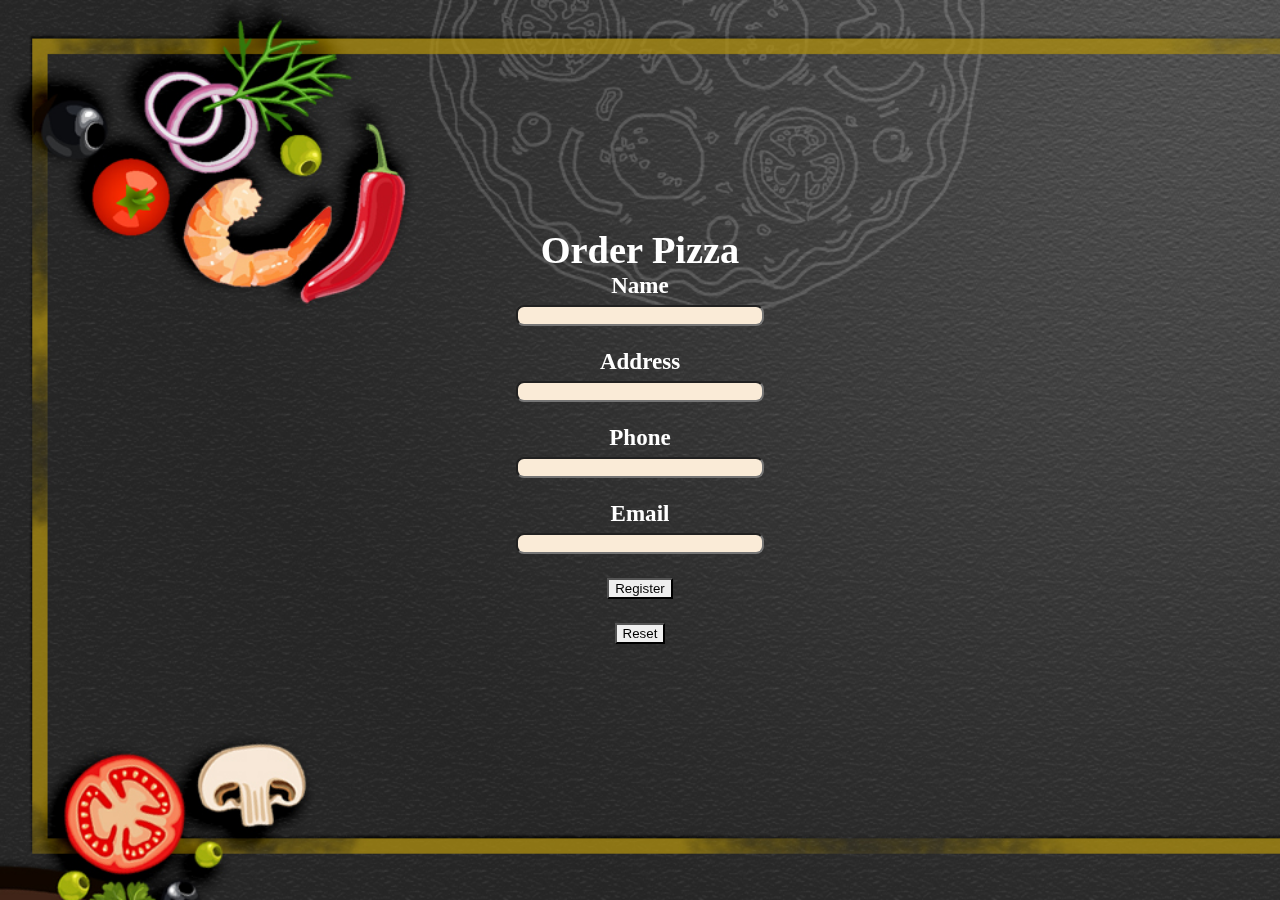
<file: index.html>
<!DOCTYPE html>
<html lang="en">
 <head>
    <meta charset="UTF-8">
    <meta http-equiv="X-UA-Compatible" content="IE=edge">
    <meta name="viewport" content="width=device-width, initial-scale=1.0">
    <title>Order Pizza</title>

    <!-- for adding external styleSheet -->
    <link rel="stylesheet" href="index.css">

    <!-- Linking Bootstrap 5 -->
    <link href="https://cdn.jsdelivr.net/npm/bootstrap@5.2.0-beta1/dist/css/bootstrap.min.css" rel="stylesheet"
        integrity="sha384-0evHe/X+R7YkIZDRvuzKMRqM+OrBnVFBL6DOitfPri4tjfHxaWutUpFmBp4vmVor" crossorigin="anonymous">
        
 </head>

 <body>
    
    <!-- Wrapper class for each and every div -->
    <div class="container">

            <!-- form div -->
            <div class="pizzaBooking">

                <!-- heading div -->
                <div class="heading"><h1>Order Pizza</h1></div>

                <!-- form -->
                <form onsubmit="return formValidate()" action="Welcome.html" class="form" name="myform"> 

                    <!-- name of customer -->
                    <div class="input">
                        <label> Name </label><br>
                        <input type="text" id="id-name" name="fName">
                    </div> <br>
                    
                    <!-- address -->
                    <div class="input">
                        <label>Address</label><br>
                        <input type="text" id="id-address" name="address">
                    </div> <br>
                    
                    <!-- phoneNo -->
                    <div class="input">
                        <label>Phone</label><br>
                        <input id="id-phone" name="phnum">
                    </div> <br>
                    
                    <!-- email -->
                    <div class="input">
                        <label>Email</label><br>
                        <input  id="id-email"  name="email">
                    </div> <br>
                    
                    <!-- submit div-->
                    <div class="submit"><button type="submit" class="btn btn-info"> Register </button></div>
                    <br>
                    <div class="submit"><button type="reset" class="btn btn-info"> Reset </button></div>
            
                </form>

            </div>
            
    </div>
    
    <!-- for adding external js file -->
    <script type="text/javascript" src="index.js"></script>

 </body>
</html>
</file>
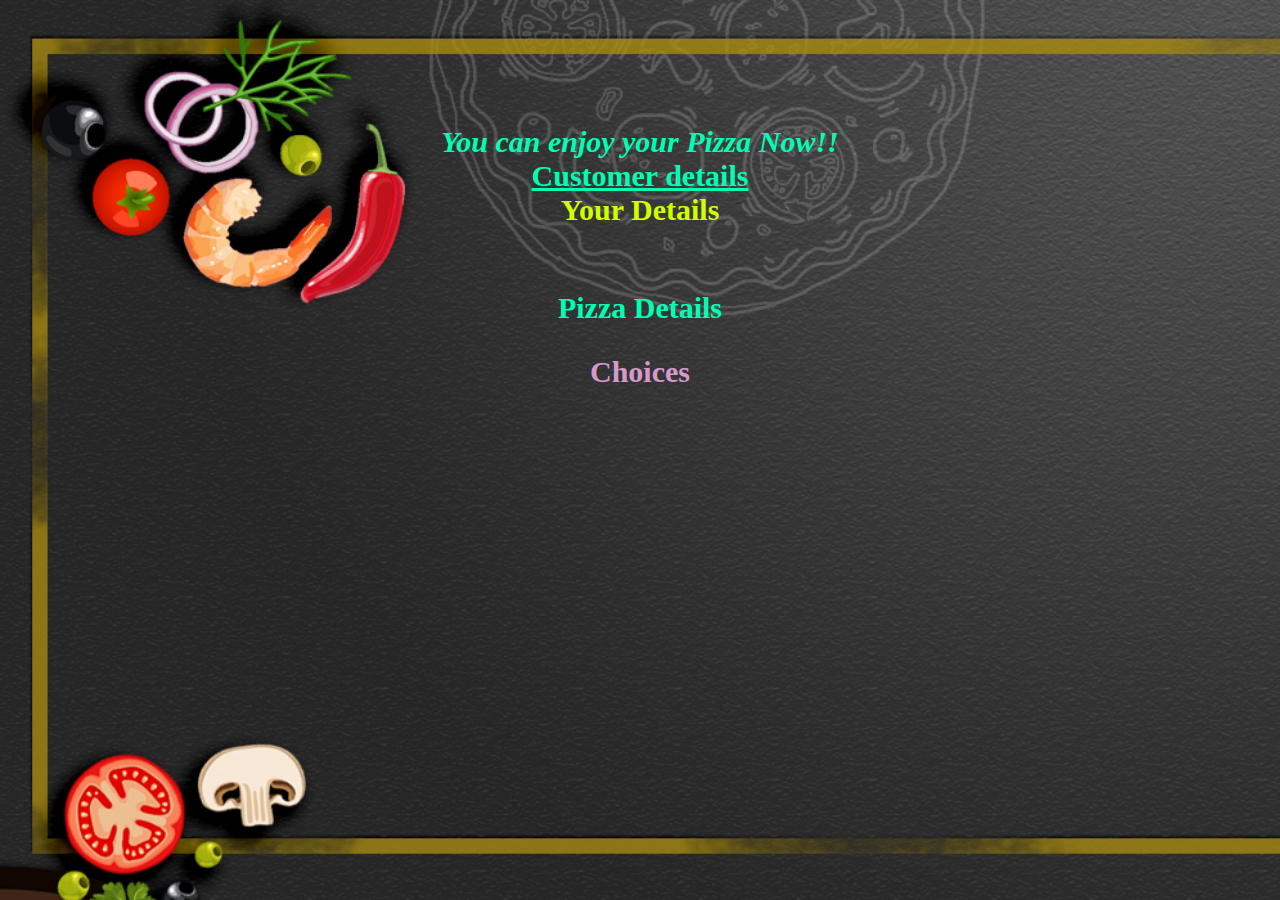
<file: delivered.html>
<!DOCTYPE html>
<html lang="en">
<head>
    <meta charset="UTF-8">
    <meta http-equiv="X-UA-Compatible" content="IE=edge">
    <meta name="viewport" content="width=device-width, initial-scale=1.0">
    <title>Delivered</title>
    <!-- Linking Bootstrap 5 -->
    <link href="https://cdn.jsdelivr.net/npm/bootstrap@5.2.0-beta1/dist/css/bootstrap.min.css" rel="stylesheet"
        integrity="sha384-0evHe/X+R7YkIZDRvuzKMRqM+OrBnVFBL6DOitfPri4tjfHxaWutUpFmBp4vmVor" crossorigin="anonymous">
</head>

    <!-- ....adding style tag to styling the body.... -->
    <style>
        body{
            background-image: url('pizza_1.jpg');
            background-repeat: no-repeat;
            background-attachment: fixed;
            background-size: cover;
            color: rgb(0, 255, 179);
            text-align: center;
            font-size: larger;
            font-weight: bolder;
            font-family: Cambria;
            font-size: 30px;
        }
    </style>
<body class="container" id="enjoy" style="margin-top: 125px ;">
    <strong><em>You can enjoy your Pizza Now!!</em></strong>
    <br>
    <strong><u>Customer details</u></strong></u>

    <!--  -->
    <div class="details" id="details" style="color: rgb(208, 255, 0) ;">
         Your Details
    </div>
<br>

    <!--  -->
    <p><strong>Pizza Details</strong></p>
    <div id="choice" style="color: rgb(212, 154, 204)">
        Choices
    </div>

    <script>
        window.localStorage.getItem('user');
        var obj_user = JSON.parse(window.localStorage.getItem('user'))
        document.getElementById("details").innerHTML= (`Name: ${obj_user.user_name} <br/> Delivery address: ${obj_user.user_address} <br/> Phone Number:  ${obj_user.user_phnum} <br/> Email Id:  ${obj_user.user_emailId} <br/> ` );

    </script>
    
    <script>

        window.localStorage.getItem('user1');
        var obj_user1 = JSON.parse(window.localStorage.getItem('user1'));
        document.getElementById("choice").innerHTML = (`Payment Method:  ${obj_user1.user1_payment} <br/> Type of Pizza:  ${obj_user1.user1_typeOfPizza} <br/> Size of Pizza:  ${obj_user1.user1_sizeOfPizza} <br/> Crust Type:  ${obj_user1.user1_crustType} `)

    </script>
</body>
</html>
</file>
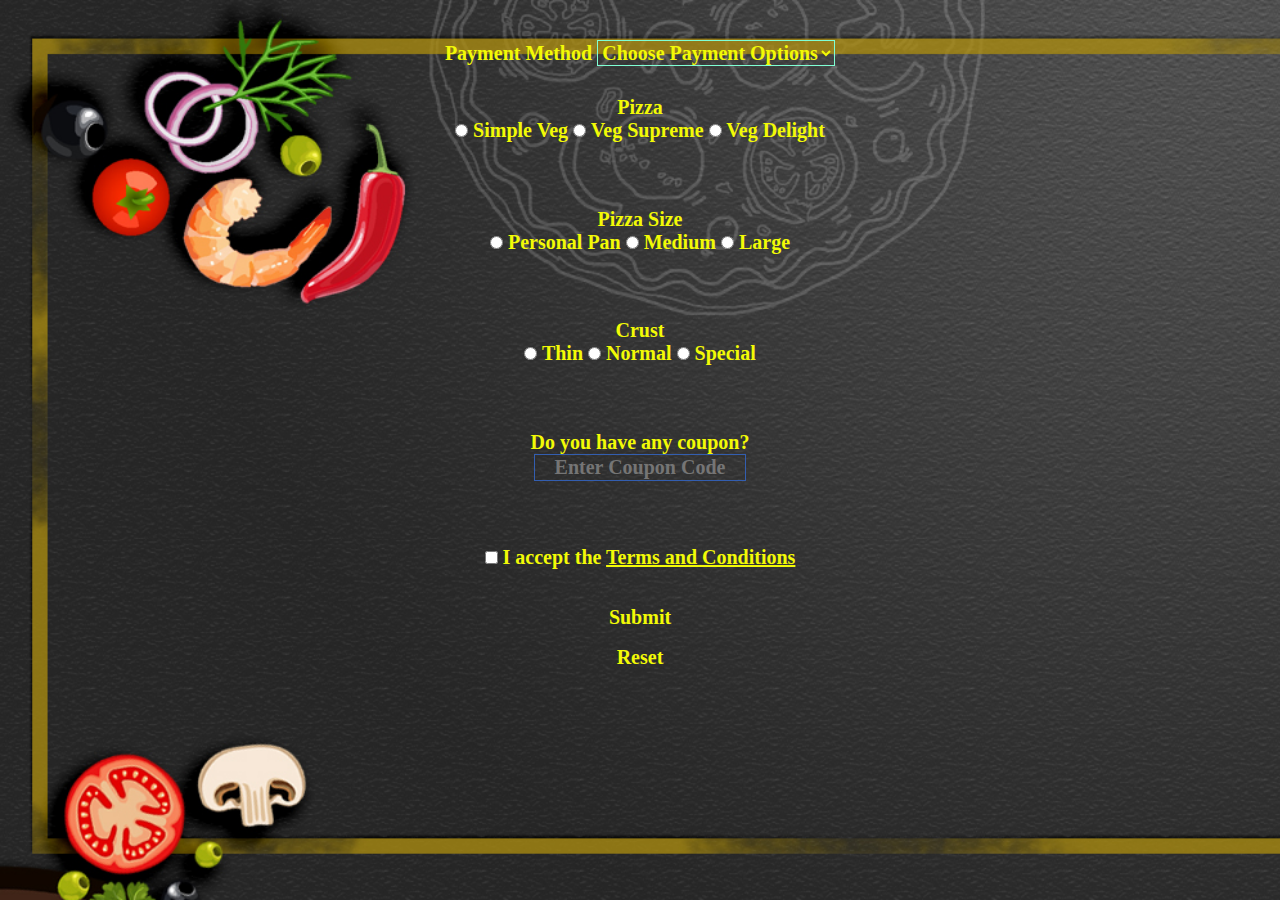
<file: welcome.html>
<!DOCTYPE html>
<html lang="en">
<head>
    <meta charset="UTF-8">
    <meta http-equiv="X-UA-Compatible" content="IE=edge">
    <meta name="viewport" content="width=device-width, initial-scale=1.0">
    <title>Welcome</title>

    <!-- ......linking css file and bootstrap for styling......-->
    <link rel="stylesheet" href="welcome.css">
    <link href="https://cdn.jsdelivr.net/npm/bootstrap@5.2.0-beta1/dist/css/bootstrap.min.css" rel="stylesheet"
        integrity="sha384-0evHe/X+R7YkIZDRvuzKMRqM+OrBnVFBL6DOitfPri4tjfHxaWutUpFmBp4vmVor" crossorigin="anonymous">
</head>
<body>
    <div class="container">
       <div class="form" >

            <!-- ....declaring form.... -->
           <form onsubmit="return validityCheck()"  name="pizzaform" id="pizzaform" action="delivered.html" method="get">
                <div class="input">
                    <label>Payment Method</label>
                    <select id="payment">
                        <option value="">Choose Payment Options</option>
                        <option value="Cash On Delivery">Cash On Delivery</option>
                        <option value="Credit/Debit Card">Credit/Debit Card</option>
                        <option value="Google Pay">Google Pay</option>
                        <option value="Paytm UPI">Paytm UPI</option>
                    </select>
                </div>
                <br>
    
                <!-- ....Pizza selection radio.... -->
                <div class="input">        
                    <fieldset id="pizzatype">
                        <p>Pizza</p>
                        <label> <input id="type1" name="pizzaType" type="radio" value="Simple Veg" "> Simple Veg  </label>
            
                        <label> <input id="type2" name="pizzaType" type="radio" value="Veg Supreme"  "> Veg Supreme </label>
                    
                        <label> <input id="type3" name="pizzaType" type="radio" value="Veg Delight"  "> Veg Delight </label>
                    </fieldset>
                </div> <br><br>
                
                <!-- ....Size of pizza radio.... -->
                <div class="input">
                    <fieldset>
                        <p>Pizza Size</p>
                        <label> <input id="id-Size1" name="pizzaSize" type="radio" value="Personal Pan"  > Personal Pan </label>
                        <label> <input id="id-Size2" name="pizzaSize" type="radio" value="Medium"  > Medium </label>
                        <label> <input id="id-Size3" name="pizzaSize" type="radio" value="Large"  > Large </label>
                    </fieldset>
                </div><br><br>
        
                <!-- ....Type of pizza radio.... -->
                <div class="input">
                    <fieldset>
                        <p>Crust</p>
                        <label> <input id="id-Crust1" name="crust" type="radio" value="Thin"  > Thin  </label>
                        <label> <input id="id-Crust2" name="crust" type="radio" value="Normal"  > Normal </label>
                        <label> <input id="id-Crust3" name="crust" type="radio" value="Large"  >  Special </label>
                    </fieldset>
                </div><br><br>
               
                <!-- ....Discount Coupons.... -->
                <div class="input">
                    <fieldset>
                        <p>Do you have any coupon?</p>
                        <label> <input id="coupons" name= "coupons" type="text" size="15" placeholder="Enter Coupon Code"> </label>
                        
                    </fieldset>
                </div><br><br>
            
                <!-- ....Terms and Conditions.... -->
                <div class="input">
                    <fieldset>         
                        
                        <label> <input id="terms" type="checkbox" name="terms" id="terms"> I accept the <a href="#">Terms and Conditions</a> </label>
                    </fieldset>
                </div><br>

                <!-- ....Submit and Reset.... -->

                <div class="submit"><button type="submit" class="btn btn-primary" id="btn"> Submit </button></div>
                <div class="submit"><button id = "reset" type="reset" class="btn btn-primary"> Reset </button></div>
            </form>
       </div> 
    </div>

   
    <!-- adding javascript file -->
    <script src="index.js"></script>
</body>
</html>
</file>
<file: index.css>
@import url("https://fonts.googleapis.com/css2?family=Roboto:wght@300&display=swap");
*{
    margin: auto;
    padding: auto;
   
    background-attachment: fixed;
    background-size: cover;
    
}

body{
    background-image: url('pizza_1.jpg');
    background-repeat: no-repeat;
    background-attachment: fixed;
    background-size: cover;
    color: rgb(242, 250, 6);
}

#payment{
    color: blueviolet;
}


.heading{
    text-align: center;
    color: #ffffff;
}

.pizzaBooking{
    text-align: center;
    color: rgba(229, 229, 229, 0.286);
    font-size: larger;
    font-weight: bolder;
    position: fixed;
    top: 50%;
    left: 50%;
    transform: translate(-50%, -50%);
    
}

.form{
    text-decoration: none;
    
    height: 25rem;
    width: 30rem;
}

.form:hover{
    background-color: transparent;
    
    transition: 0.5s;
}

input{
   background-color: antiquewhite;
   border-radius: 8px;
   width: 15rem; 
}

.input{
    color: #ffffff;
    font-weight: bolder;
    font-size: larger;
}
</file>
<file: welcome.css>
@import url("https://fonts.googleapis.com/css2?family=Roboto:wght@300&display=swap");
*{
    background-image: url('pizza_1.jpg');
    background-repeat: no-repeat;
    background-attachment: fixed;
    background-size: cover;
    margin: auto;
    color: rgb(242, 250, 6);
    font-size: 20px;
    font-weight: bolder;
    text-align: center;
    border: none;
    font-family: Cambria, Georgia, 'Times New Roamn';
}

.form{
    margin-top: 2rem;
}

#payment{
    border: 1px solid aquamarine;
}

#payment:hover{
    border: 1px solid whitesmoke;
    background-color: rgb(215, 191, 160);
    color: rgb(27, 190, 196);
}

#coupons{
    color: aquamarine;
    border: 1px solid #335eb0;
    background-color: cornflowerblue;
}

#coupons:hover{
    color:aquamarine;
    transition: 1s;
    
}

#reset{
    margin-top: 15px;
    margin-bottom: 15px;
}
</file>
